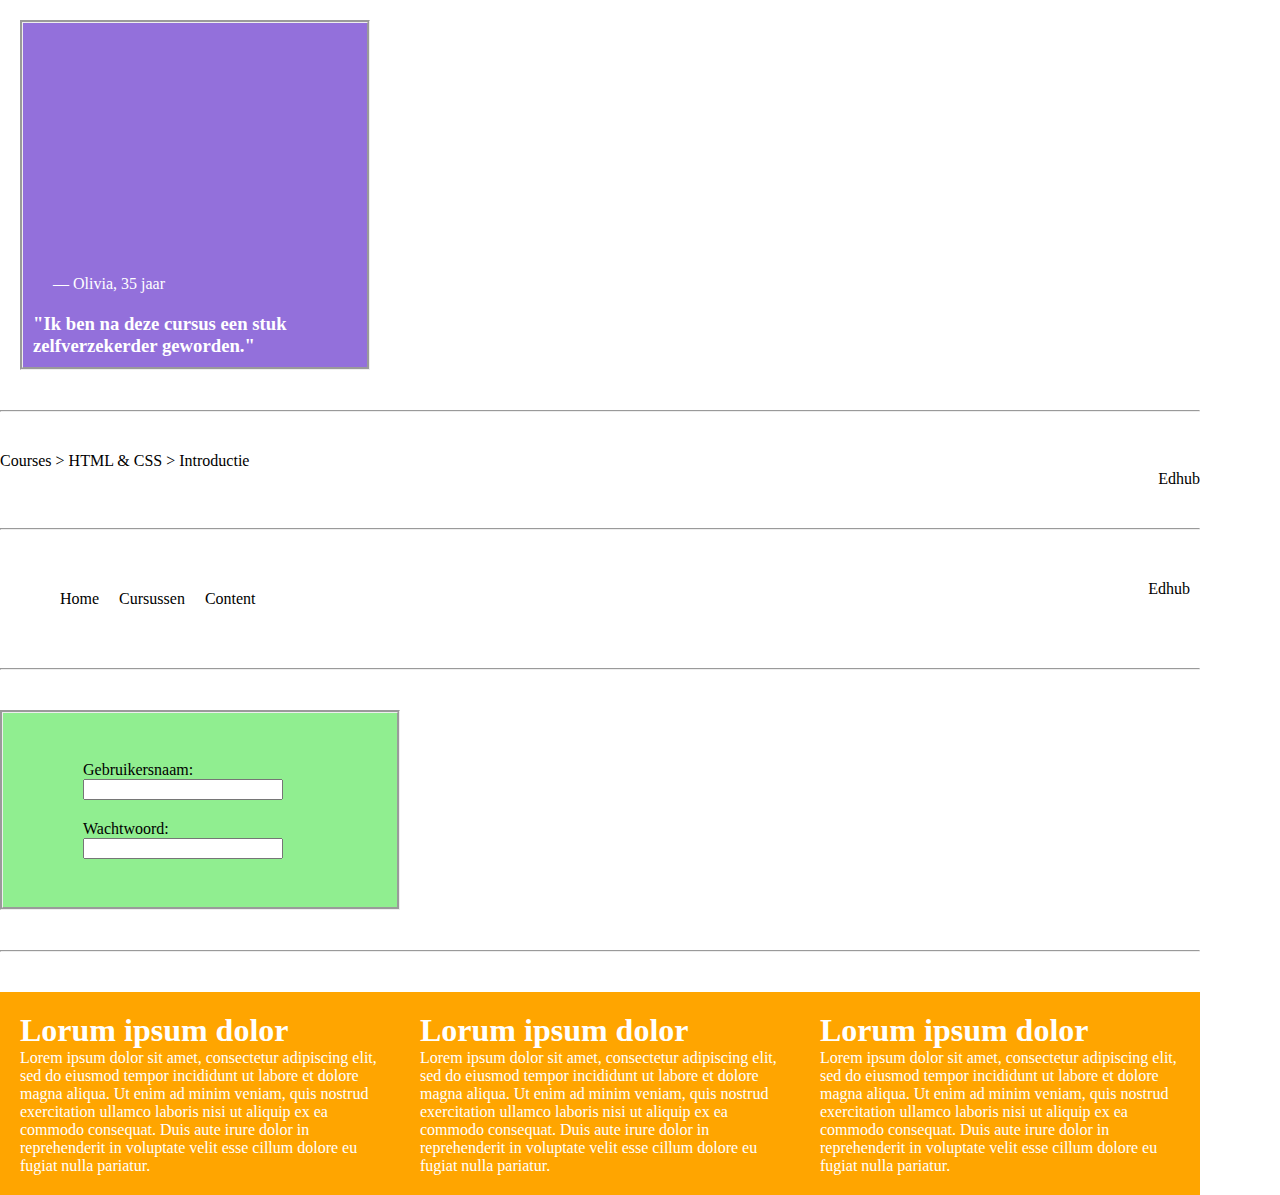
<file: opdracht-1/index.html>
<!DOCTYPE html>
<html lang="en">
<head>
    <meta charset="UTF-8">
    <link rel="stylesheet" href="base/base-styles.css">
    <link rel="stylesheet" href="styles.css">
    <title>Opdracht 2 - Flexbox</title>
</head>
<body>
    <!--    OPDRACHT 2.1    -->
    <div class="one">
        <p class="age-ol">&mdash; Olivia, 35 jaar</p>
        <h3>"Ik ben na deze cursus een stuk zelfverzekerder geworden."</h3>
    </div>

    <hr />

    <!--    OPDRACHT 2.2    -->
    <div class="two">
        <div>
            <span>Courses ></span>
            <span>HTML & CSS ></span>
            <span>Introductie</span>
        </div>
        <div class="two-1">Edhub</div>
    </div>

    <hr />

    <!--    OPDRACHT 2.3    -->
    <div class="three">
        <ul class="three-1">
            <li class="three-1">Home</li>
            <li class="three-1">Cursussen</li>
            <li class="three-1">Content</li>
        </ul>
        <div class="three-2">Edhub</div>
    </div>

    <hr />

    <!--    OPDRACHT 2.4    -->
    <div>
        <form>
            <label class="username" for="username">
                Gebruikersnaam:
                <input id="username" type="text" name="username"/>
            </label>
            <label class="password" for="password">
                Wachtwoord:
                <input id="password" type="password" name="password"/>
            </label>
        </form>
    </div>

    <hr />

    <!--    OPDRACHT 2.5    -->
    <div class="five">
        <article class="art">
            <h1>Lorum ipsum dolor</h1>
            <p>Lorem ipsum dolor sit amet, consectetur adipiscing elit, sed do eiusmod tempor incididunt ut labore et dolore magna aliqua. Ut enim ad minim veniam, quis nostrud exercitation ullamco laboris nisi ut aliquip ex ea commodo consequat. Duis aute irure dolor in reprehenderit in voluptate velit esse cillum dolore eu fugiat nulla pariatur. </p>
        </article >
        <article class="art">
            <h1>Lorum ipsum dolor</h1>
            <p>Lorem ipsum dolor sit amet, consectetur adipiscing elit, sed do eiusmod tempor incididunt ut labore et dolore magna aliqua. Ut enim ad minim veniam, quis nostrud exercitation ullamco laboris nisi ut aliquip ex ea commodo consequat. Duis aute irure dolor in reprehenderit in voluptate velit esse cillum dolore eu fugiat nulla pariatur. </p>
        </article>
        <article class="art">
            <h1>Lorum ipsum dolor</h1>
            <p>Lorem ipsum dolor sit amet, consectetur adipiscing elit, sed do eiusmod tempor incididunt ut labore et dolore magna aliqua. Ut enim ad minim veniam, quis nostrud exercitation ullamco laboris nisi ut aliquip ex ea commodo consequat. Duis aute irure dolor in reprehenderit in voluptate velit esse cillum dolore eu fugiat nulla pariatur. </p>
        </article>
    </div>
</body>
</html>
</file>
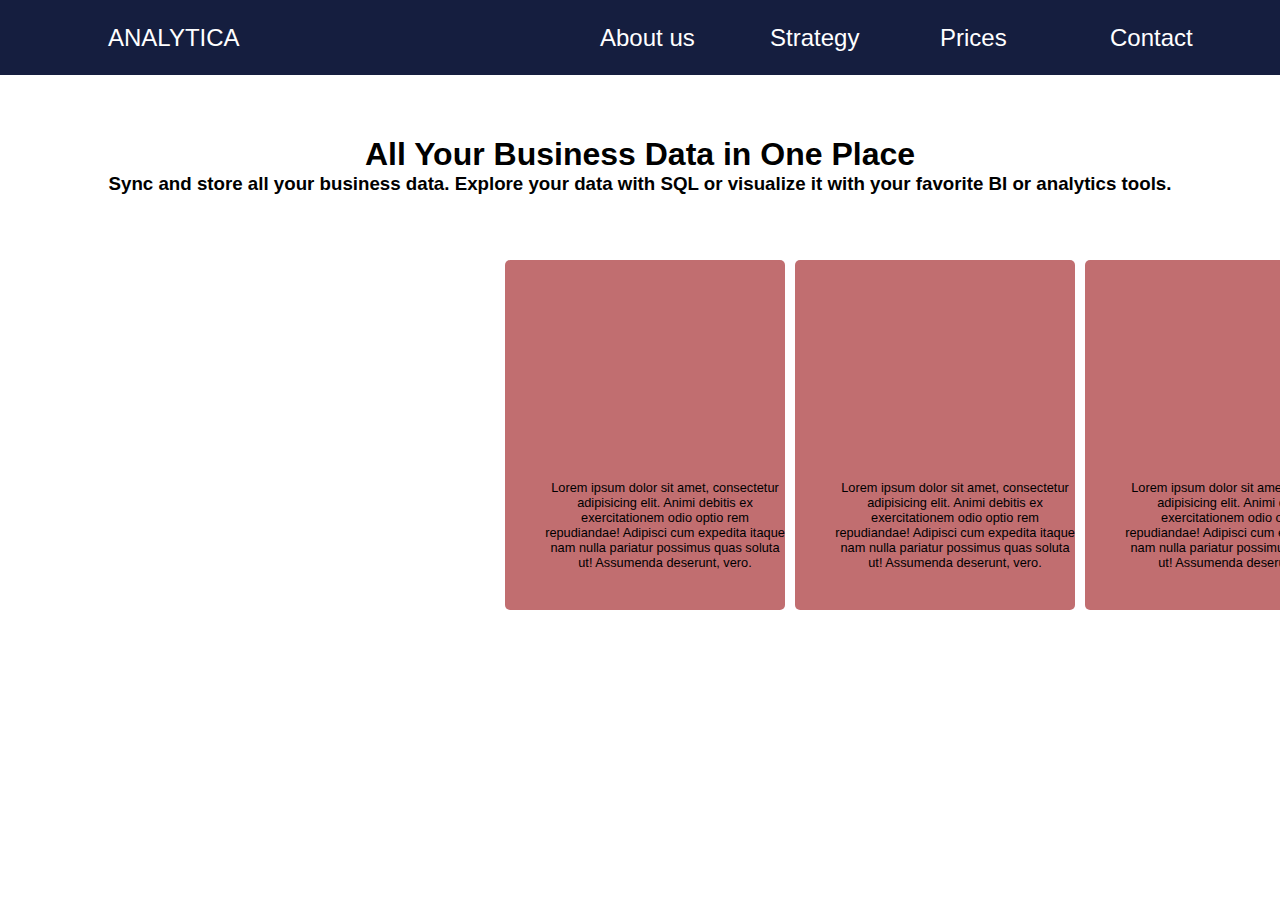
<file: opdracht-2-3/index.html>
<!DOCTYPE html>
<html lang="en">
<head>
    <meta charset="UTF-8">
    <meta name="viewport" content="width=device-width, initial-scale=1, minimum-scale=1"/>
    <link rel="stylesheet" href="styles.css">
    <title>Flexbox opdracht 2 en 3</title>
</head>

<body>

<header>


        <div class="head-left">
              <p>analytica</p>
        </div>


         <div>
              <ul class="menu-items">
                <li class="menu-items">About us</li>
                <li class="menu-items">Strategy</li>
                <li class="menu-items">Prices</li>
                <li class="menu-items">Contact</li>
              </ul>
         </div>

</header>

   <div class="mo-all-data">

               <div class="all-data">
                  <h1 class="slogan">All Your Business Data in One Place</h1>
                  <h3 class="slogan">Sync and store all your business data. Explore your data with SQL or visualize it with your favorite BI or analytics tools.</h3>
                </div>

   </div>

   <div class="div-ma">

                <div class="div-chi">
                    <p class="tekst-lorem">Lorem ipsum dolor sit amet, consectetur adipisicing elit. Animi debitis ex exercitationem odio optio rem repudiandae! Adipisci cum expedita itaque nam nulla pariatur possimus quas soluta ut! Assumenda deserunt, vero.</p>
                </div>

                <div class="div-chi">
                    <p class="tekst-lorem">Lorem ipsum dolor sit amet, consectetur adipisicing elit. Animi debitis ex exercitationem odio optio rem repudiandae! Adipisci cum expedita itaque nam nulla pariatur possimus quas soluta ut! Assumenda deserunt, vero.</p>
                </div>

                <div class="div-chi">
                    <p class="tekst-lorem">Lorem ipsum dolor sit amet, consectetur adipisicing elit. Animi debitis ex exercitationem odio optio rem repudiandae! Adipisci cum expedita itaque nam nulla pariatur possimus quas soluta ut! Assumenda deserunt, vero.</p>
                </div>

   </div>


</body>
</html>
</file>
<file: opdracht-1/base/base-styles.css>
/* --------- VERANDER NIETS IN DIT BESTAND ----------*/

hr {
    margin: 40px 0;
}

body {
    max-width: 1200px;
}

.one {
    background-color: mediumpurple;
    color: white;
    width: 350px;
    height: 350px;
    padding: 16px;
}

form {
    width: 400px;
    height: 200px;
    background-color: lightgreen;
}

form label {
    margin: 10px 0;
    width: 200px;
}

article {
    background-color: orange;
    color: white;
    padding: 20px;
}
</file>
<file: opdracht-1/styles.css>
/* ======================================================
   OEFENEN MET FLEXBOX
========================================================= */

* {
    margin: 0;
    box-sizing: border-box;
}


.one {
	display: flex;
	flex-direction: column;
    justify-content: end;
    margin: 20px;
    padding: 10px;
    border-style: groove;
}

.age-ol{
    display: flex;
    flex-direction: column;
    justify-content: left;
    margin: 20px;
    padding; 10px;
}

.two-1 {
    display: flex;
    flex-direction: row;
    justify-content: end;
}

.three  {
    display: flex;
    flex-direction: row;
    justify-content: space-between;
}

.three-1 {
    display: flex;
    flex-direction: row;
    justify-content: left;
    align-content: space-around;
    margin: 10px;

}

.three-2 {
    display: flex;
    flex-direction: row;
    justify-content: end;
    align-content: space-around;
    margin: 10px;
}

form {
    display: flex;
    flex-direction: column;
    justify-content: center;
    align-content: center;
    border-style: groove;
}

.username {
    display: flex;
    flex-direction: column;
    justify-content: center;
    align-content: center;
    margin-left: 80px;
}

.password {
    display: flex;
    flex-direction: column;
    justify-content: center;
    align-content: center;
    margin-left: 80px;
}

.five {
    display: flex;
    flex-direction: row;
    justify-content: center;
    align-content: center;
}

.art {
    display: flex;
    flex-direction: row;
    justify-content: center;
    flex-direction: column;
    flex-wrap: wrap;
}
</file>
<file: opdracht-2-3/styles.css>
* {
    margin: 0;
    box-sizing: border-box;
}

body {
    display: flex;
    flex-direction: row;
    justify-content: center;
    text-align: center;
    background-size: cover;
    width: 100%;
    height: 100%;
    align-content: flex-start;
    flex-wrap: wrap;

}

header {
    display: flex;
    flex-direction: row;
    justify-content: space-between;
    background-color: #151E3F;
    width: 100%;
    height: 75px;
    color: white;
    font-family: Calibri, Helvetica, sans-serif;
    font-size: x-large;
}

.head-left {
    display: flex;
    flex-direction: row;
    justify-content: start;
    align-content: center;
    width: 50%;
    padding-left: 108px;
    flex-wrap: wrap;
    text-transform: uppercase;
}

.menu-items {
    display: flex;
    flex-direction: row;
    justify-content: left;
    align-content: center;
    width: 720px;
    height: 75px;
    padding-top: 12px;

}

.all-data  {
    display: flex;
    flex-direction: column;
    justify-content: center;
    text-align: center;
    height: 180px;
    flex-wrap: wrap;
    font-family: Calibri, Helvetica, sans-serif;

}

.slogan {
    display: flex;
    flex-direction: column;
    justify-content: center;
    flex-wrap: wrap;
    font-weight: bolder;
}

.div-ma {
    display: flex;
    flex-direction: row;
    justify-content: space-evenly;
    text-align: center;
    width: 100%;
    padding-left: 500px;
    padding-right: 500px;
}

.div-chi {
    display: flex;
    flex-direction: column;
    justify-content: end;
    align-content: space-around;
    width: 280px;
    height: 350px;
    border-radius: 5px;
    margin: 5px;
    flex-wrap: wrap;
    background-color: #C16E70;
    font-family: Calibri, Helvetica, sans-serif;
    flex-grow: 1;

}

.tekst-lorem {
    display: flex;
    flex-direction: column;
    justify-content: center;
    align-content: center;
    width: 240px;
    margin-bottom: 40px;
    margin-top: 40px;
    margin-left: 40px;
    margin-right: 40px;
    flex-wrap: wrap;
    font-size: 1vw;
}
</file>
